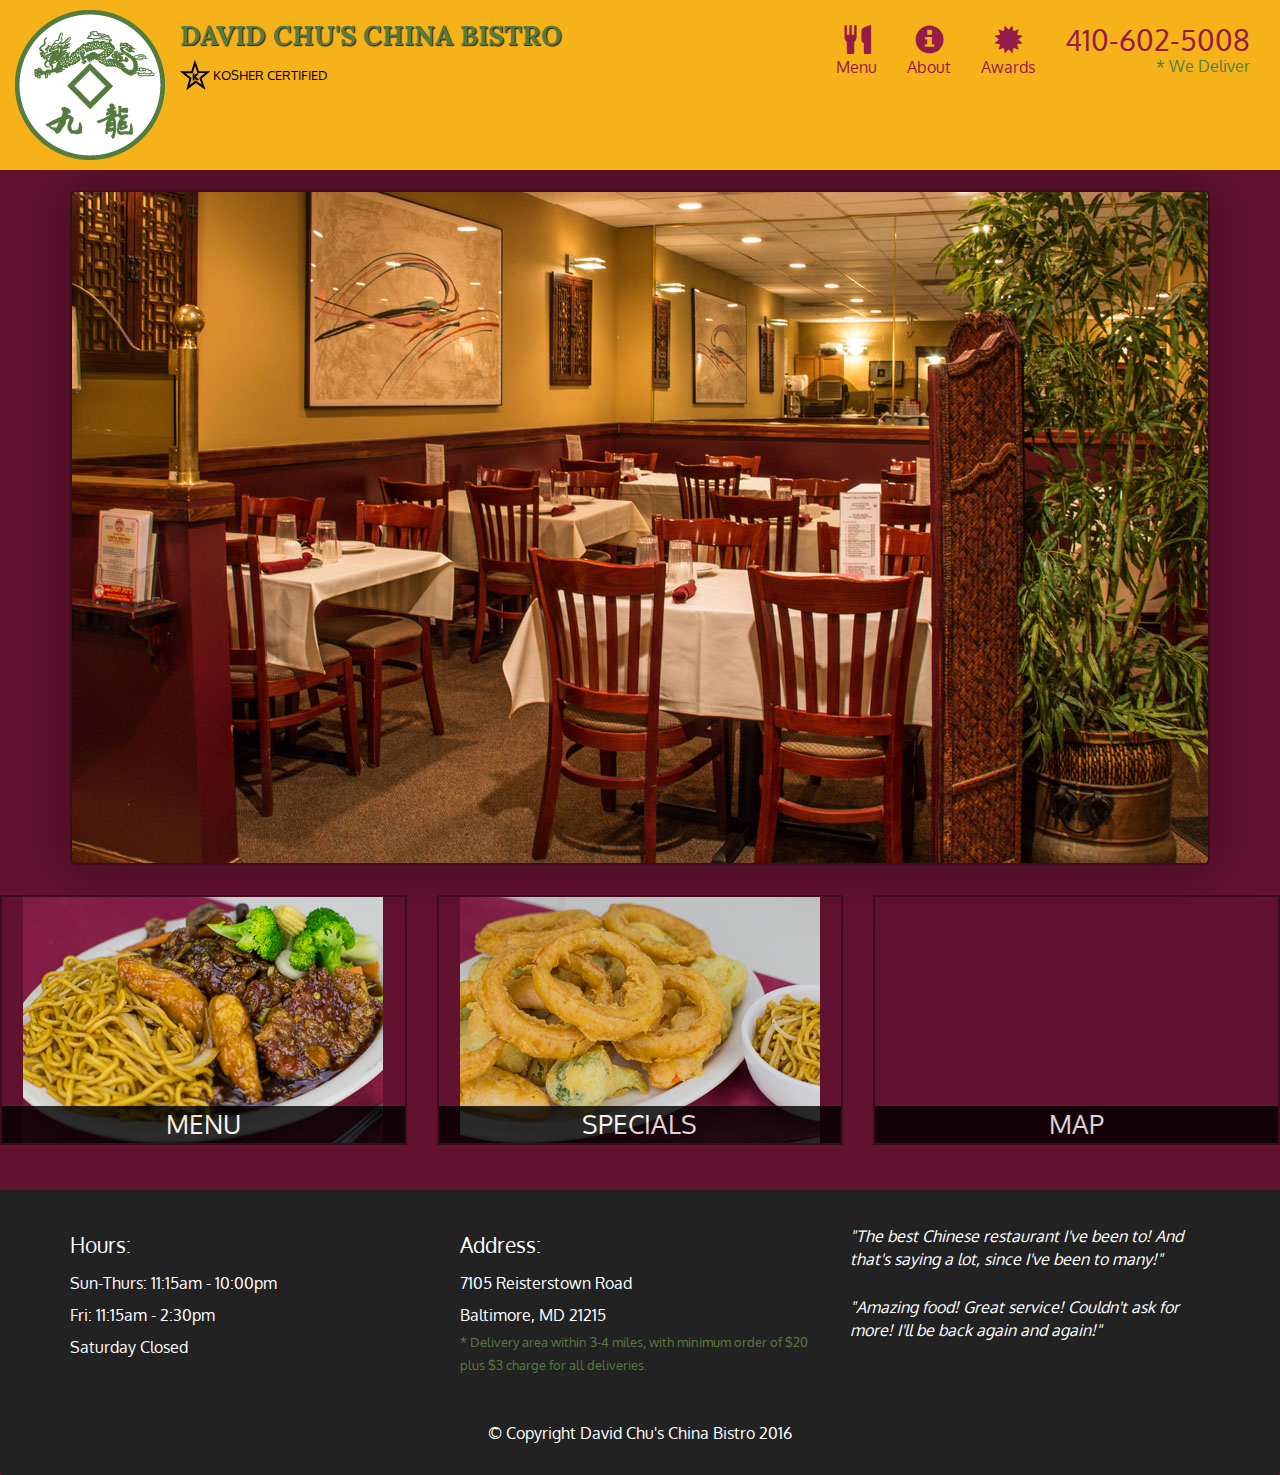
<file: index.html>
<!doctype html>
<html lang="en">
  <head>
    <meta charset="utf-8">
    <meta http-equiv="X-UA-Compatible" content="IE=edge">
    <meta name="viewport" content="width=device-width, initial-scale=1">
    <title>David Chu's China Bistro</title>
    <link rel="stylesheet" href="https://maxcdn.bootstrapcdn.com/bootstrap/3.4.1/css/bootstrap.min.css">
    <link rel="stylesheet" href="css/styles5.css">
    <link href='https://fonts.googleapis.com/css?family=Oxygen:400,300,700' rel='stylesheet' type='text/css'>
    <link href='https://fonts.googleapis.com/css?family=Lora' rel='stylesheet' type='text/css'>
  </head>
<body>
  <header>
    <nav id="header-nav" class="navbar navbar-default">
      <div class="container-fluid">
        <div class="navbar-header">
          <a href="index.html" class="pull-left visible-md visible-lg">
            <div id="logo-img" alt="Logo image"></div>
          </a>

          <div class="navbar-brand">
            <a href="index.html"><h1>David Chu's China Bistro</h1></a>
            <p>
              <img src="images/star-k-logo.png" alt="Kosher certification">
              <span>Kosher Certified</span>
            </p>
          </div>

          <button id="navbarToggle" type="button" class="navbar-toggle collapsed" data-toggle="collapse" data-target="#collapsable-nav" aria-expanded="false">
            <span class="sr-only">Toggle navigation</span>
            <span class="icon-bar"></span>
            <span class="icon-bar"></span>
            <span class="icon-bar"></span>
          </button>
        </div>
        
        <div id="collapsable-nav" class="collapse navbar-collapse">
           <ul id="nav-list" class="nav navbar-nav navbar-right">
            <li id="navHomeButton" class="visible-xs active">
              <a href="index.html">
                <span class="glyphicon glyphicon-home"></span> Home</a>
            </li>
            <li id="navMenuButton">
              <a href="menu-category.html" onclick="$dc.loadMenuCategories();">
                <span class="glyphicon glyphicon-cutlery"></span><br class="hidden-xs"> Menu</a>
            </li>
            <li>
              <a href="#">
                <span class="glyphicon glyphicon-info-sign"></span><br class="hidden-xs"> About</a>
            </li>
            <li>
              <a href="#">
                <span class="glyphicon glyphicon-certificate"></span><br class="hidden-xs"> Awards</a>
            </li>
            <li id="phone" class="hidden-xs">
              <a href="tel:410-602-5008">
                <span>410-602-5008</span></a><div>* We Deliver</div>
            </li>
          </ul><!-- #nav-list -->
        </div><!-- .collapse .navbar-collapse -->
      </div><!-- .container -->
    </nav><!-- #header-nav -->
  </header>

  <div id="call-btn" class="visible-xs">
    <a class="btn" href="tel:410-602-5008">
    <span class="glyphicon glyphicon-earphone"></span>
    410-602-5008
    </a>
  </div>
  <div id="xs-deliver" class="text-center visible-xs">* We Deliver</div>
  <div id="main-content" class="container"> 
    <div class="jumbotron">
      <img src="../images/jumbotron_768.jpg" alt="picture of restaurant" class="img-responsive visible-xs">
    </div>
</div>
  


  <div id="home-tile" class="row">
    <div class="col-md-4 col-sm-6 col-xs-12">
      <a href="menu-category.html" onclick="$dc.loadMenuCategories();">
      <div id="menu-tile"><span>menu</span></div>
    </a>
    </div>
    <div class="col-md-4 col-sm-6 col-xs-12">
      <a href="single-category.html" onclick="$dc.loadMenuItems('DK');">
      <div id="specials-tile"><span>specials</span></div>
    </a>
    </div>
    <div class="col-md-4 col-sm-12 col-xs-12">
      <a href="https://www.google.com/maps/place/David+Chu's+China+Bistro/@39.3635874,-76.7138622,17z/data=!4m6!1m3!3m2!1s0x89c81a14e7817803:0xab20a0e99daa17ea!2sDavid+Chu's+China+Bistro!3m1!1s0x89c81a14e7817803:0xab20a0e99daa17ea" target="_blank">
        <div id="map-tile">
          <iframe src="https://www.google.com/maps/embed?pb=!1m18!1m12!1m3!1d3084.675372390488!2d-76.71386218529199!3d39.3635874269356!2m3!1f0!2f0!3f0!3m2!1i1024!2i768!4f13.1!3m3!1m2!1s0x89c81a14e7817803%3A0xab20a0e99daa17ea!2sDavid+Chu's+China+Bistro!5e0!3m2!1sen!2sus!4v1452824864156" width="100%" height="250" frameborder="0" style="border:0" allowfullscreen=""></iframe>
          <span>map</span>
        </div>
      </a>
    </div>
  </div>


  <!--F O O T E R-->

  <footer class="panel-footer">
    <div class="container">
      <div class="row">
        <section id="hours" class="col-sm-4">
          <span>Hours:</span><br>
          Sun-Thurs: 11:15am - 10:00pm<br>
          Fri: 11:15am - 2:30pm<br>
          Saturday Closed
          <hr class="visible-xs">
        </section>
        <section id="address" class="col-sm-4">
          <span>Address:</span><br>
          7105 Reisterstown Road<br>
          Baltimore, MD 21215
          <p>* Delivery area within 3-4 miles, with minimum order of $20 plus $3 charge for all deliveries.</p>
          <hr class="visible-xs">
        </section>
        <section id="testimonials" class="col-sm-4">
          <p>"The best Chinese restaurant I've been to! And that's saying a lot, since I've been to many!"</p>
          <p>"Amazing food! Great service! Couldn't ask for more! I'll be back again and again!"</p>
        </section>
      </div>
      <div class="text-center">&copy; Copyright David Chu's China Bistro 2016</div>
    </div>
  </footer>

  <!-- jQuery (Bootstrap JS plugins depend on it) -->
  <script src="https://stackpath.bootstrapcdn.com/bootstrap/4.5.2/js/bootstrap.min.js"></script>
  <!-- <script src="https://stackpath.bootstrapcdn.com/bootstrap/4.5.2/js/bootstrap.bundle.min.js"></script> -->
  <script src="js\ajax-utils1.js"></script>
  <script src="js\script.js"></script>
  <script src="https://ajax.googleapis.com/ajax/libs/jquery/3.5.1/jquery.min.js"></script> 
</body>
</html>
</file>
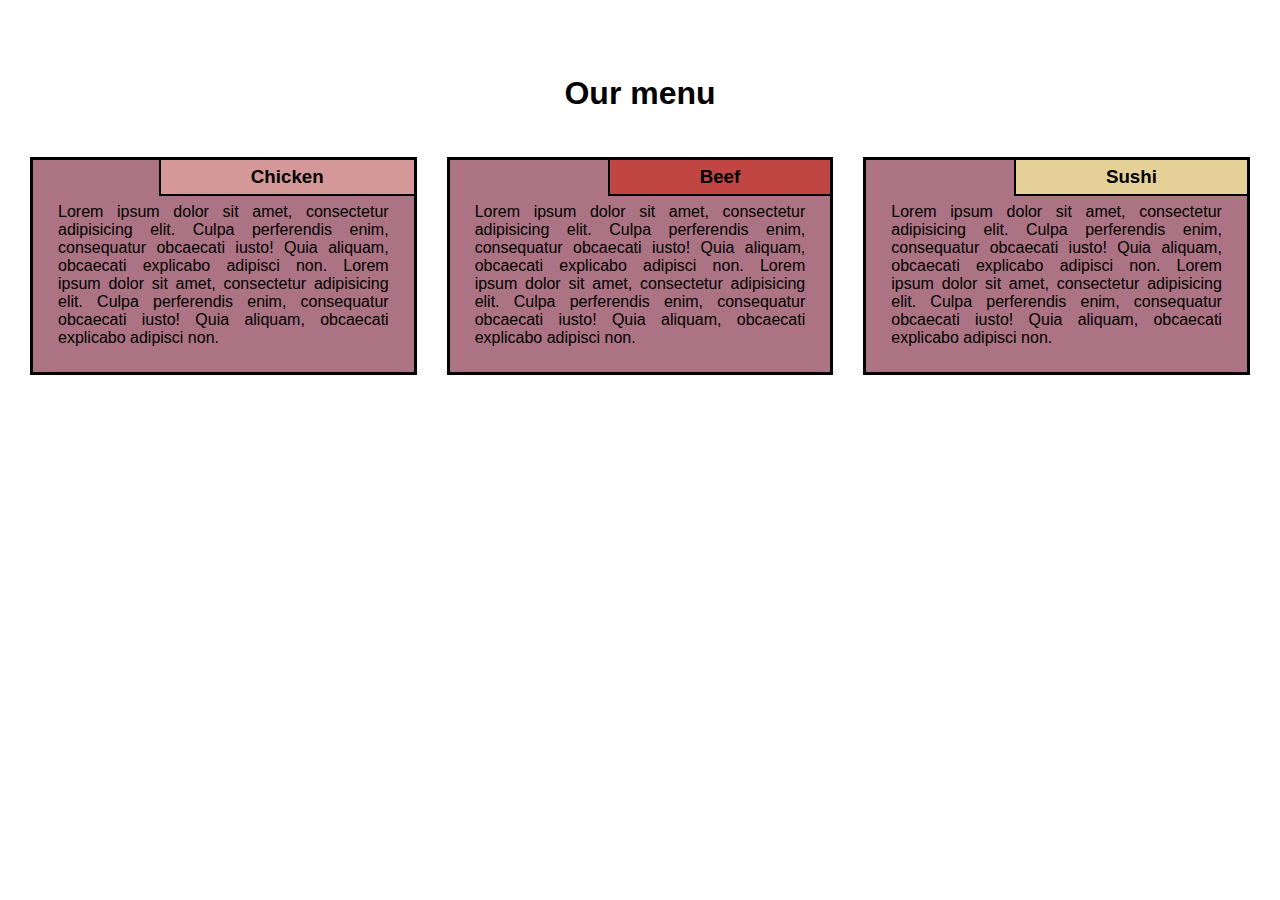
<file: module-2 sol/index.html>
<!DOCTYPE html>
<html>
<head>
  <meta charset="utf-8">
  <meta name="viewport" content="width=device-width, initial-scale=1">
  <title>my first assignment</title>
  <link rel="stylesheet" href="css/style.css">
</head>


<body>
  <div class="container">
    <div class="row">

    <h1 class="menu-title">Our menu</h1>
      <div class="col-lg-4">
        <div class="item">
          <div class="item-title" id="title-one">
            <h3>Chicken</h3>
          </div>
          <p>
            Lorem ipsum dolor sit amet, consectetur adipisicing elit. Culpa perferendis enim, consequatur obcaecati iusto! Quia aliquam, obcaecati explicabo adipisci non. Lorem ipsum dolor sit amet, consectetur adipisicing elit. Culpa perferendis enim, consequatur obcaecati iusto! Quia aliquam, obcaecati explicabo adipisci non.
          </p>
        </div>
      </div>
      <div class="col-lg-4">
        <div class="item">
         <div class="item-title" id="title-two">
          <h3>Beef</h3>
        </div>
        <p>
          Lorem ipsum dolor sit amet, consectetur adipisicing elit. Culpa perferendis enim, consequatur obcaecati iusto! Quia aliquam, obcaecati explicabo adipisci non. Lorem ipsum dolor sit amet, consectetur adipisicing elit. Culpa perferendis enim, consequatur obcaecati iusto! Quia aliquam, obcaecati explicabo adipisci non.
        </p>
      </div>
    </div>
    <div class="col-lg-4 col-lg-tablet">
      <div class="item">
       <div class="item-title" id="title-three">
        <h3>Sushi</h3>
      </div>
      <p>
        Lorem ipsum dolor sit amet, consectetur adipisicing elit. Culpa perferendis enim, consequatur obcaecati iusto! Quia aliquam, obcaecati explicabo adipisci non. Lorem ipsum dolor sit amet, consectetur adipisicing elit. Culpa perferendis enim, consequatur obcaecati iusto! Quia aliquam, obcaecati explicabo adipisci non.
      </p>
    </div>
  </div>

</div>
</div>
</body>
</html>
</file>
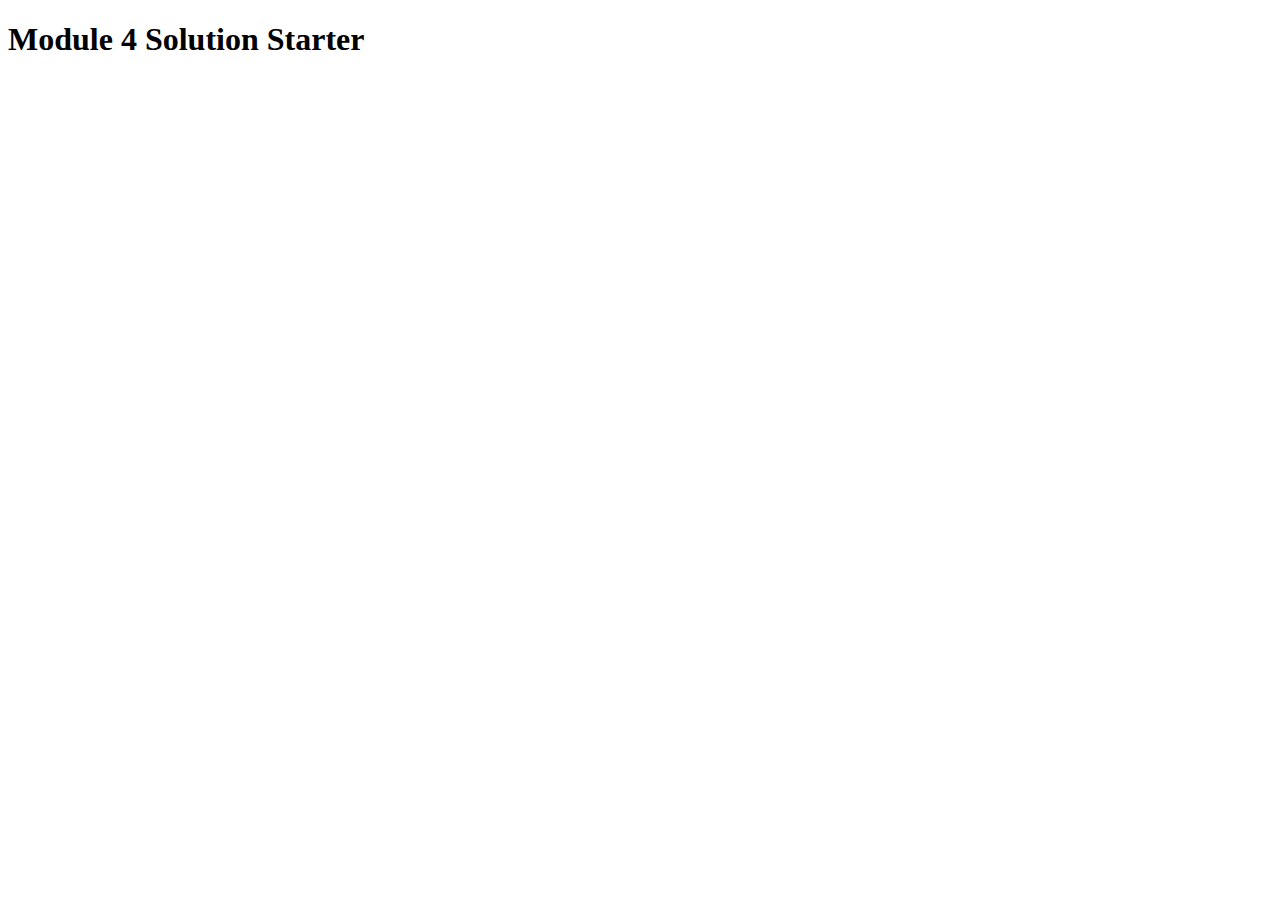
<file: index1.html>
<!DOCTYPE html>
<html>
<head>
  <meta charset="utf-8">
  <title>Module 4 Solution Starter</title>
  <script src="SpeakHello1.js"></script>
  <script src="SpeakGoodBye1.js"></script>
  <script src="script1.js"></script>
</head>
<body>
  <h1>Module 4 Solution Starter</h1>
</body>
</html>
</file>
<file: css/styles5.css>
body {
  font-size: 16px;
  color: #fff;
  background-color: #61122f;
  font-family: 'Oxygen', sans-serif;
}

/** HEADER **/
#header-nav {
  background-color: #f6b319;
  border-radius: 0;
  border: 0;
}

#logo-img {
  background: url('../images/restaurant-logo_large.png') no-repeat;
  width: 150px;
  height: 150px;
  margin: 10px 15px 10px 0;
}

.navbar-brand {
  padding-top: 25px;
}
.navbar-brand h1 { /* Restaurant name */
  font-family: 'Lora', serif;
  color: #557c3e;
  font-size: 1.5em;
  text-transform: uppercase;
  font-weight: bold;
  text-shadow: 1px 1px 1px #222;
  margin-top: 0;
  margin-bottom: 0;
  line-height: .75;
}
.navbar-brand a:hover, .navbar-brand a:focus {
  text-decoration: none;
}
.navbar-brand p { /* Kosher cert */
  color: #000;
  text-transform: uppercase;
  font-size: .7em;
  margin-top: 15px;
}
.navbar-brand p span { /* Star-K */
  vertical-align: middle;
}

#nav-list {
  margin-top: 10px;
}
#nav-list a {
  color: #951C49;
  text-align: center;
}
#nav-list a:hover {
  background: #E7E7E7;
}
#nav-list a span {
  font-size: 1.8em;
}

#phone {
  margin-top: 5px;
}
#phone a { /* Phone number */
  text-align: right;
  padding-bottom: 0;
}
#phone div { /* We Deliver */
  color: #557c3e;
  text-align: right;
  padding-right: 15px;
}

.navbar-header button.navbar-toggle, .navbar-header .icon-bar {
  border: 1px solid #61122f;
}
.navbar-header button.navbar-toggle {
  clear: both;
  margin-top: -30px;
}
/* END HEADER */

/* FOOTER */
.panel-footer {
  margin-top: 30px;
  padding-top: 35px;
  padding-bottom: 30px;
  background-color: #222;
  border-top: 0;
}
.panel-footer div.row {
  margin-bottom: 35px;
}
#hours, #address {
  line-height: 2;
}
#hours > span, #address > span {
  font-size: 1.3em;
}
#address p {
  color: #557c3e;
  font-size: .8em;
  line-height: 1.8;
}
#testimonials {
  font-style: italic;
}
#testimonials p:nth-child(2) {
  margin-top: 25px;
}
/* END FOOTER */



/* HOME PAGE */
.container .jumbotron {
  box-shadow: 0 0 50px #3F0C1F;
  border: 2px solid #3F0C1F;
}

#menu-tile, #specials-tile, #map-tile {
  height: 250px;
  width: 100%;
  margin-bottom: 15px;
  position: relative;
  border: 2px solid #3F0C1F;
  overflow: hidden;
}
#menu-tile:hover, #specials-tile:hover, #map-tile:hover {
  box-shadow: 0 1px 5px 1px #cccccc;
}
#menu-tile {
  background: url('../images/menu-tile.jpg') no-repeat;
  background-position: center;
}
#specials-tile {
  background: url('../images/specials-tile.jpg') no-repeat;
  background-position: center;
}
#menu-tile span, #specials-tile span, #map-tile span {
  position: absolute;
  bottom: 0;
  right: 0;
  width: 100%;
  text-align: center;
  font-size: 1.6em;
  text-transform: uppercase;
  background-color: #000;
  color: #fff;
  opacity: .8;
}
/* END HOME PAGE */

/* MENU CATEGORIES PAGE */
.category-tile { 
  position: relative;
  border: 2px solid #3F0C1F;
  overflow: hidden;
  width: 200px;
  height: 200px;
  margin: 0 auto 15px;
}
.category-tile span {
  position: absolute;
  bottom: 0;
  right: 0;
  width: 100%;
  text-align: center;
  font-size: 1.2em;
  text-transform: uppercase;
  background-color: #000;
  color: #fff;
  opacity: .8;
}
.category-tile:hover {
  box-shadow: 0 1px 5px 1px #cccccc;
}

#menu-categories-title + div {
  margin-bottom: 50px;
}
/* END MENU CATEGORIES PAGE */

/* SINGLE CATEGORY PAGE */
.menu-item-tile {
  margin-bottom: 25px;
}
.menu-item-tile hr {
  width: 80%;
}
.menu-item-tile .menu-item-price {
  font-size: 1.1em;
  text-align: right;
  margin-top: -15px;
  margin-right: -15px;
}
.menu-item-tile .menu-item-price span {
  font-size: .6em;
}
.menu-item-photo {
  position: relative;
  border: 2px solid #3F0C1F; 
  overflow: hidden;
  padding: 0;
  margin-right: -15px;
  margin-left: auto;
  margin-bottom: 20px;
  max-width: 250px;
}
.menu-item-photo div {
  position: absolute;
  bottom: 0;
  right: 0;
  width: 80px;
  background-color: #557c3e;
  text-align: center;
}
.menu-item-description {
  padding-right: 30px;
}
h3.menu-item-title {
  margin: 0 0 10px;
}
.menu-item-details {
  font-size: .9em;
  font-style: italic;
}
/* END SINGLE CATEGORY PAGE */


/********** Large devices only **********/
@media (min-width: 1200px) {
  .container .jumbotron {
    background: url('../images/jumbotron_1200.jpg') no-repeat;
    height: 675px;
  }
}

/********** Medium devices only **********/
@media (min-width: 992px) and (max-width: 1199px) {
  /* Header */
  #logo-img {
    background: url('../images/restaurant-logo_medium.png') no-repeat;
    width: 100px;
    height: 100px;
    margin: 5px 5px 5px 0;
  }
  /* End Header */

  /* Home Page */
  .container .jumbotron {
    background: url('../images/jumbotron_992.jpg') no-repeat;
    height: 558px;
  }
  /* End Home Page */
}

/********** Small devices only **********/
@media (min-width: 768px) and (max-width: 991px) {
  /* Home Page */
  .container .jumbotron {
    background: url('../images/jumbotron_768.jpg') no-repeat;
    height: 432px;
  }
  /* End Home Page */
}

/********** Extra small devices only **********/
@media (max-width: 767px) {
  /* Header */
  .navbar-brand {
    padding-top: 10px;
    height: 80px;
  }
  .navbar-brand h1 { /* Restaurant name */
    padding-top: 10px;
    font-size: 5vw; /* 1vw = 1% of viewport width */
  }
  .navbar-brand p { /* Kosher cert */
    font-size: .6em;
    margin-top: 12px;
  }
  .navbar-brand p img { /* Star-K */
    height: 20px;
  }

  #collapsable-nav a { /* Collapsed nav menu text */
    font-size: 1.2em;
  }
  #collapsable-nav a span { /* Collapsed nav menu glyph */
    font-size: 1em;
    margin-right: 5px;
  }

  #call-btn > a {
    font-size: 1.5em;
    display: block;
    margin: 0 20px;
    padding: 10px;
    border: 2px solid #fff;
    background-color: #f6b319;
    color: #951c49;
  }
  #xs-deliver {
    margin-top: 5px;
    font-size: .7em;
    letter-spacing: .1em;
    text-transform: uppercase;
  }
  /* End Header */

  /* Footer */
  .panel-footer section {
    margin-bottom: 30px;
    text-align: center;
  }
  .panel-footer section:nth-child(3) {
    margin-bottom: 0; /* margin already exists on the whole row */
  }
  .panel-footer section hr {
    width: 50%;
  }
  /* End Footer */

  /* Home Page */
  .container .jumbotron {
    margin-top: 30px;
    padding: 0;
  }
  #menu-tile, #specials-tile {
    width: 360px;
    margin: 0 auto 15px;
  }

  .menu-item-photo {
    margin-right: auto;
  }
  .menu-item-tile .menu-item-price {
    text-align: center;
  }
  .menu-item-description {
    text-align: center;;
  }
}


/********** Super extra small devices Only :-) (e.g., iPhone 4) **********/
@media (max-width: 479px) {
  /* Header */
  .navbar-brand h1 { /* Restaurant name */
    padding-top: 5px;
    font-size: 6vw;
  }
  /* End Header */
  
  /* Home page */
  #menu-tile, #specials-tile {
    width: 280px;
    margin: 0 auto 15px;
  }

  .col-xxs-12 {
    position: relative;
    min-height: 1px;
    padding-right: 15px;
    padding-left: 15px;
    float: left;
    width: 100%;
  }
}
</file>
<file: module-2 sol/css/style.css>
*{
    box-sizing: border-box;
    margin:0;
    padding:0;
  }
  
  body{
    font-family: 'Lato', sans-serif;  
  }
  
  .row{
    width: 100%;
  }
  
  .menu-title{
    text-align: center;
    margin-bottom: 30px;
  }
  
  .container{
   position: relative;
   top:60px;
   margin: 15px; 
  }
  
  .item{
    position: relative;
    top: 0;
    background-color:#ac7384;
    margin: 15px;
    padding: 25px;
    border: 3px solid #000;
  }
  
  .item p{
    margin-top: 18px;
    text-align: justify;
    font-size:100%;
  }
  
  .item-title{
    position: absolute;
    top:0;
    right: 0px;
    background: green; 
    padding: 6px 90px;
    border-left: 2px solid #000;
    border-bottom: 2px solid #000;
  }
  
  #title-one {
    background-color: #D59898;
  } 
  
  #title-two{
    background-color: #C14543;
  }
  
  #title-three{
    background-color: #E5D198;
  }
  
  /* Simple Responsive Framework. */
  /*------ Desktop ------*/
  @media (min-width: 992px){
    .col-lg-1, .col-lg-2, .col-lg-3, .col-lg-4, .col-lg-5, .col-lg-6, .col-lg-7, .col-lg-8, .col-lg-9, .col-lg-10, .col-lg-11, .col-lg-12 {
      float: left;  
    }
    .col-lg-1 {
      width: 8.33%;
    }
    .col-lg-2 {
      width: 16.66%;
    }
    .col-lg-3 {
      width: 25%;
    }
    .col-lg-4 {
      width: 33.33%;
    }
    .col-lg-5 {
      width: 41.66%;
    }
    .col-lg-6 {
      width: 50%;
    }
    .col-lg-7 {
      width: 58.33%;
    }
    .col-lg-8 {
      width: 66.66%;
    }
    .col-lg-9 {
      width: 74.99%;
    }
    .col-lg-10 {
      width: 83.33%;
    }
    .col-lg-11 {
      width: 91.66%;
    }
    .col-lg-12 {
      width: 100%;
    }
  
  }
  
  
  /*------ Tablet ------*/
  @media (min-width: 768px) and (max-width: 991px){
    .col-lg-4 {
      width: 50%;
      float: left;
    }
    .col-lg-tablet{
     width: 100%;
     float: left;
   }
  }
  
  
  /*------ Mobile ------*/
  @media (max-width: 767px){
    .col-lg-4{
      width: 100%;
      float: left;
    }
  }
</file>
